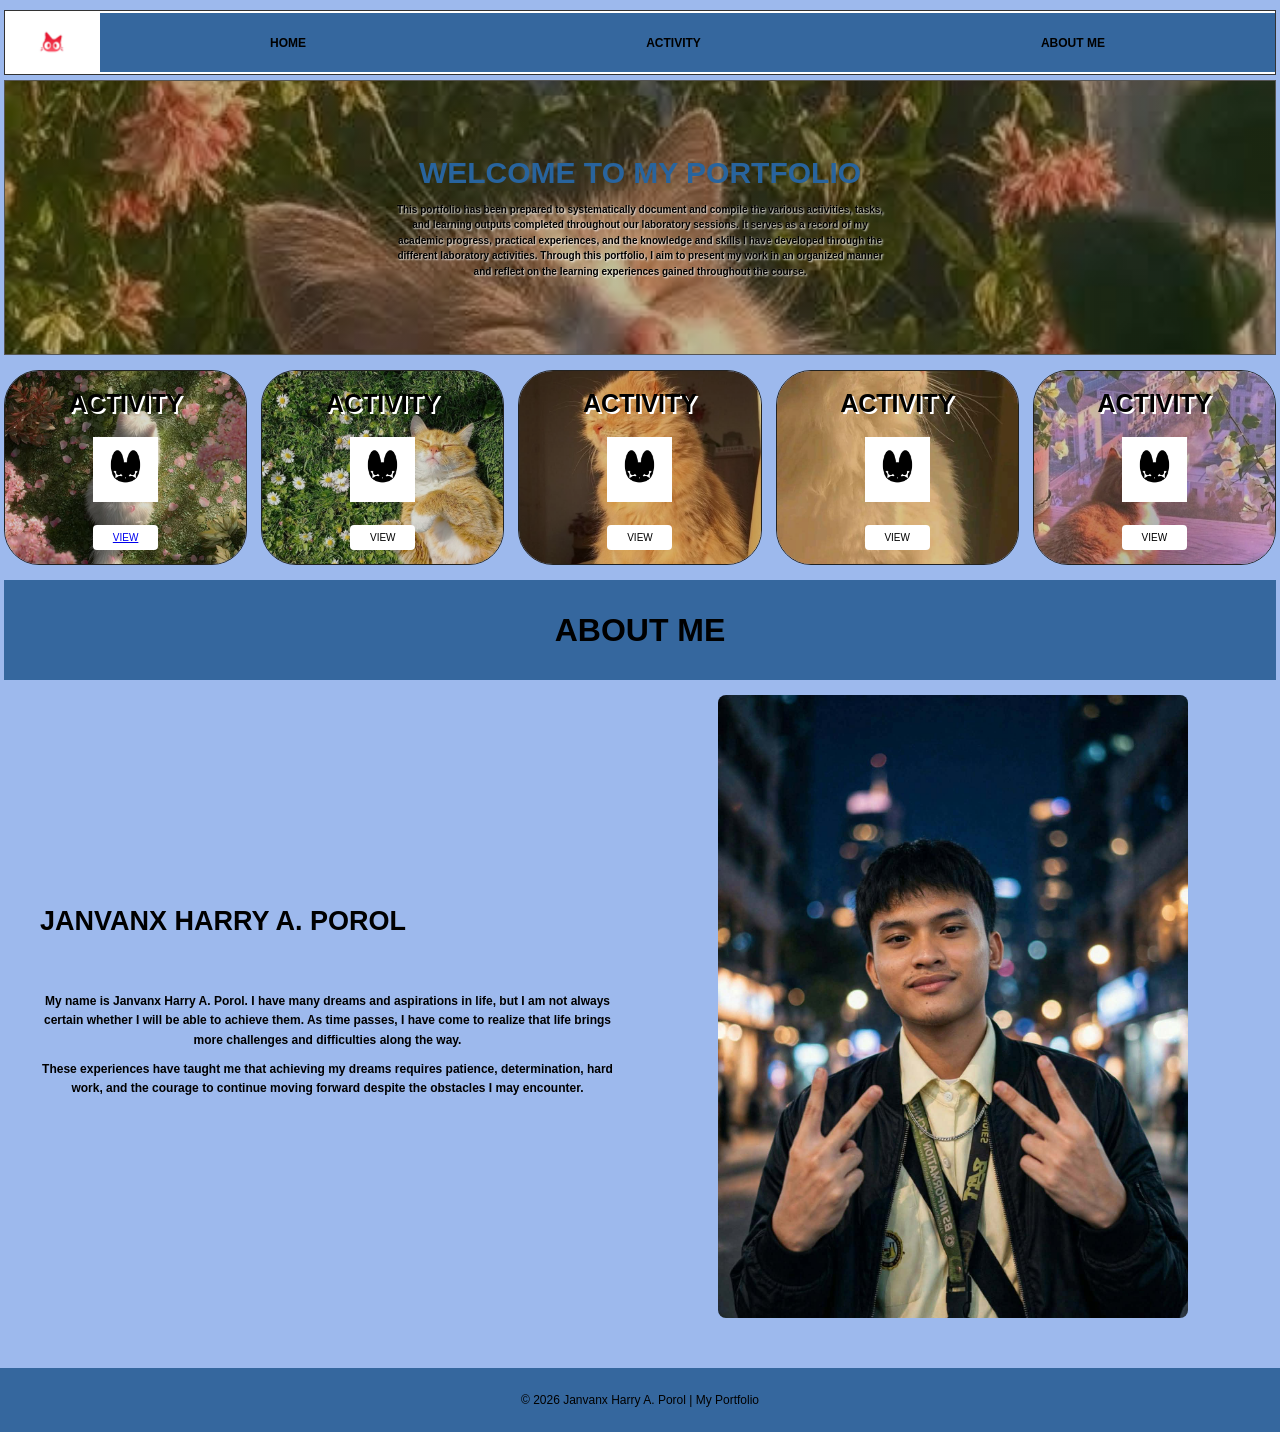
<file: frontend/index.html>
<!DOCTYPE html>
<html lang="en">
<head>
    <meta charset="UTF-8">
    <meta name="viewport" content="width=device-width, initial-scale=1.0">

    <title>Janvanx Harry A. Porol | Portfolio</title>

    <link rel="stylesheet" href="style.css">


   
</head>

<body>

   

    <header class="navbar">

        <div class="logo-box">
            <img src="logo.jpg" alt="Logo">
        </div>

        <nav>
            <a href="#home">HOME</a>
            <a href="#activity">ACTIVITY</a>
            <a href="#about">ABOUT ME</a>
        </nav>

    </header>


   

    <section id="home" class="hero">

        <div class="hero-content">

            <h1>WELCOME TO MY PORTFOLIO</h1>

            <p>
                This portfolio has been prepared to systematically document
                and compile the various activities, tasks, and learning outputs
                completed throughout our laboratory sessions. It serves as a
                record of my academic progress, practical experiences, and the
                knowledge and skills I have developed through the different
                laboratory activities. Through this portfolio, I aim to present
                my work in an organized manner and reflect on the learning
                experiences gained throughout the course.
            </p>

        </div>

    </section>



    <section id="activity" class="activities">

        <div class="activity-card">
            <img src="1.jpg">

            <div class="card-content">
                <h2>ACTIVITY</h2>

                <div class="cat-icon">
                    <img src="6.jpg" alt="Activity Icon">
                </div>

                <button><a href="HOMEPAGE.html">VIEW</a></button>
            </div>
        </div>


        <div class="activity-card">
            <img src="2.jpg" >

            <div class="card-content">
                <h2>ACTIVITY</h2>

                <div class="cat-icon">
                    <img src="6.jpg" alt="Activity Icon">
                </div>

                <button><a href="##"></a>VIEW</button>
            </div>
        </div>


        <div class="activity-card">
            <img src="3.jpg">

            <div class="card-content">
                <h2>ACTIVITY</h2>

                <div class="cat-icon">
                    <img src="6.jpg" alt="Activity Icon">
                </div>

                <button> <a href="##"></a>VIEW</button>
            </div>
        </div>


        <div class="activity-card">
            <img src="4.jpg">

            <div class="card-content">
                <h2>ACTIVITY</h2>

                <div class="cat-icon">
                    <img src="6.jpg" alt="Activity Icon">
                </div>

                <button> <a href="#"></a>VIEW</button>
            </div>
        </div>


        <div class="activity-card">
            <img src="5.jpg" >

            <div class="card-content">
                <h2>ACTIVITY</h2>

                <div class="cat-icon">
                    <img src="6.jpg" alt="Activity Icon">
                </div>

                <button><a href="##"></a>VIEW</button>
            </div>
        </div>

    </section>


  

    <section id="about" class="about">

        <div class="about-title">
            <h1>ABOUT ME</h1>
        </div>


        <div class="about-container">

            <div class="about-text">

                <h2>JANVANX HARRY A. POROL</h2>

                <p>
                    My name is Janvanx Harry A. Porol. I have many dreams and
                    aspirations in life, but I am not always certain whether I
                    will be able to achieve them. As time passes, I have come
                    to realize that life brings more challenges and
                    difficulties along the way.
                </p>

                <p>
                    These experiences have taught me that achieving my dreams
                    requires patience, determination, hard work, and the
                    courage to continue moving forward despite the obstacles
                    I may encounter.
                </p>

            </div>


            <div class="profile-image">

                <img src="7.jpg" alt="Janvanx Harry A. Porol">

            </div>

        </div>

    </section>


  

    <footer>
        <p>© 2026 Janvanx Harry A. Porol | My Portfolio</p>
    </footer>


</body>
</html>
</file>
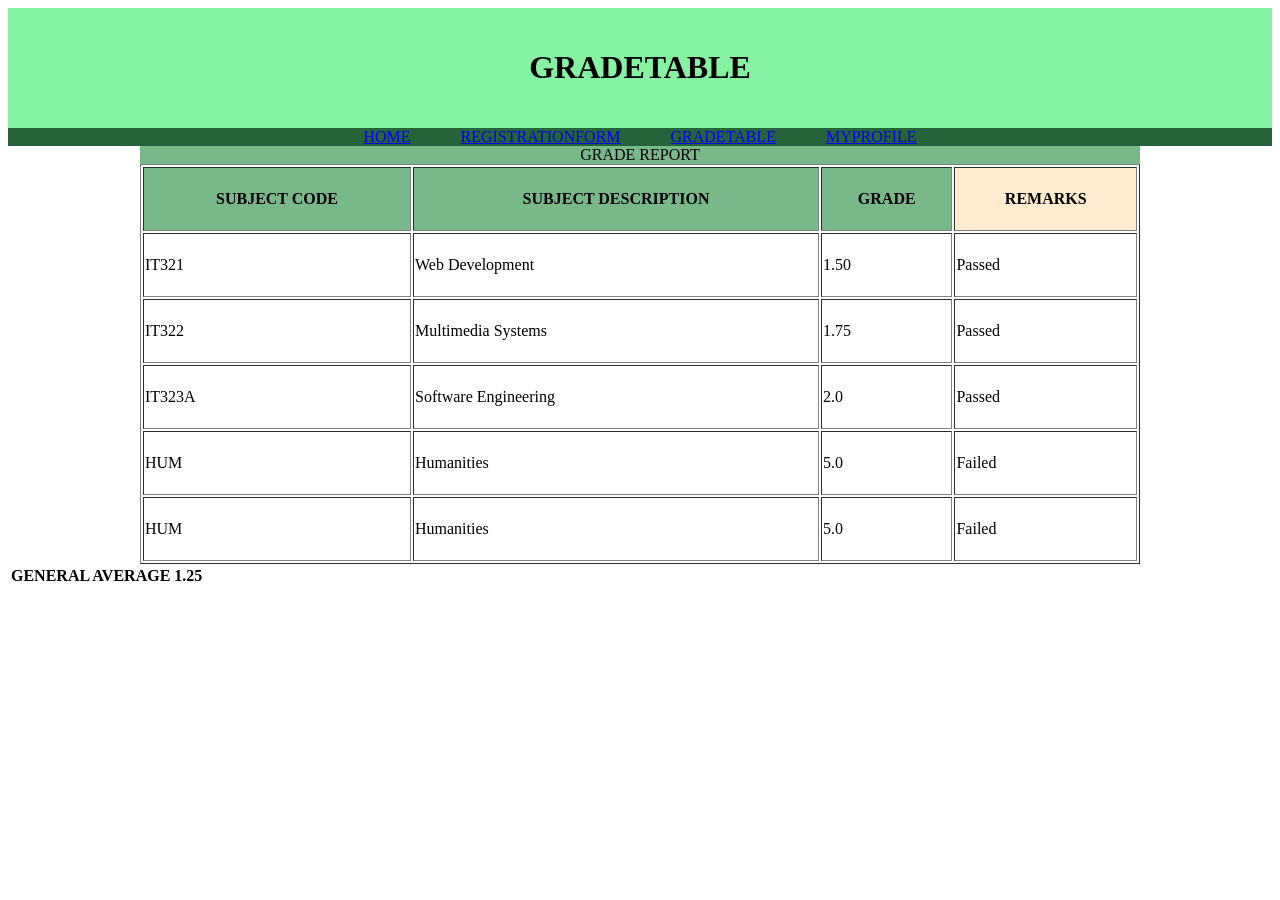
<file: frontend/GRADETABLE.HTML>
<!DOCTYPE html>
<html lang="en">
<head>
    <meta charset="UTF-8">
    <meta name="viewport" content="width=device-width, initial-scale=1.0">
    <title>Document</title>
</head>
<body>
     <Header style="background-color: rgb(133, 243, 161); text-align:center; padding: 20px">
        <h1>GRADETABLE</h1>
    </Header>
    
    <nav style="background-color: rgb(38, 99, 58); display:flex; justify-content:center; gap: 50px">
        <a href="HOMEPAGE.html">HOME</a>
        <a href="REGISTRATIONFORM.HTML">REGISTRATIONFORM</a>
        <a href="GRADETABLE.HTML">GRADETABLE</a>
        <a href="MYPROFILE.HTML">MYPROFILE</a>
    
    </nav>

    
<table border=1 align=center style="width: 1000px; height: 400px;">

<caption style="background-color: rgb(121, 184, 137) ;">GRADE REPORT</caption>

<tr>
<th style="background-color:rgb(121, 184, 137);">SUBJECT CODE</th>
<th style="background-color: rgb(121, 184, 137);">SUBJECT DESCRIPTION</th>
<th style="background-color: rgb(121, 184, 137);">GRADE</th>
<th style="background-color: blanchedalmond;">REMARKS</th>
</tr>

<tr>
<td>IT321</td>
<td>Web Development</td>
<td>1.50</td>
<td>Passed</td>
</tr>

<tr>
<td>IT322</td>
<td>Multimedia Systems</td>
<td>1.75</td>
<td>Passed</td>
</tr>

<tr>
<td>IT323A</td>
<td>Software Engineering</td>
<td>2.0</td>
<td>Passed</td>
</tr>

<tr>
<td>HUM</td>
<td>Humanities</td>
<td>5.0</td>
<td>Failed</td>
</tr>

<tr>
<td>HUM</td>
<td>Humanities</td>
<td>5.0</td>
<td>Failed</td>
</tr>
</table border=1 align="center">
<table>
<trS>
    <th>GENERAL AVERAGE</th>
    <th >1.25</th>
</tr>
</table>
</body>
</html>
</file>
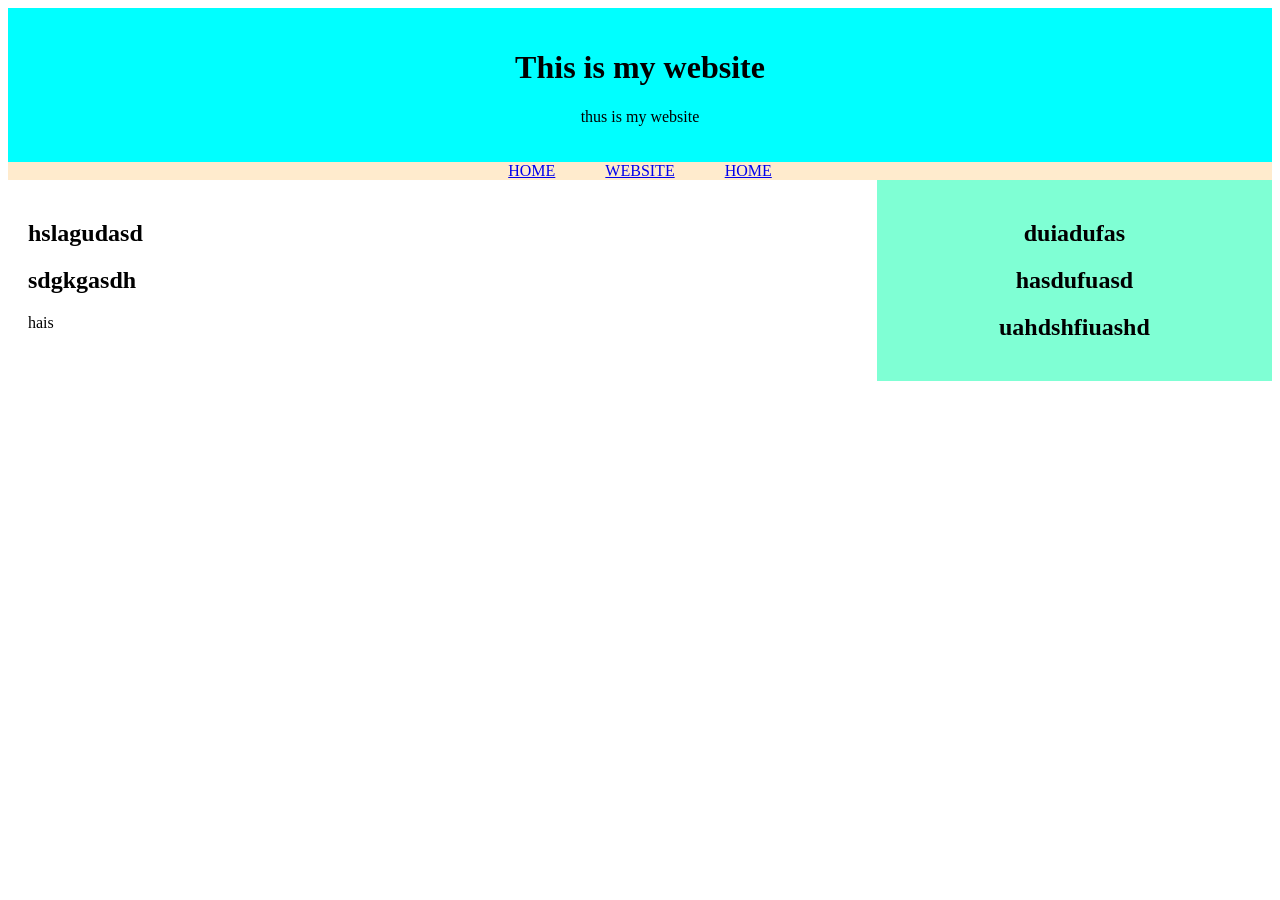
<file: frontend/Home.html>
<!DOCTYPE html>
<html lang="en">
<head>
    <meta charset="UTF-8">
    <meta name="viewport" content="width=device-width, initial-scale=1.0">
    <title>Document</title>
</head>
<body >

<Header style="background-color: aqua; padding: 20px; text-align:center ">
    <h1>This is my website</h1>
    <p>thus is my website </p>
</Header>
<nav style="background-color: blanchedalmond; display:flex; justify-content:center; gap: 50px" >
    <a href="#">HOME</a>
    <a href="#">WEBSITE</a>
    <a href="#">HOME</a>



</nav>
<div style="display: flex;">
<section style="width: 70%; padding: 20px;  ">
    <h1>hslagudasd</h1>
    <h1>sdgkgasdh</h1>
hais
</section>

    <aside style="background-color: aquamarine; padding: 20px; text-align:center; width: 30%;">
        <h1>duiadufas</h1>
        <h1>hasdufuasd</h1>
        <h1>uahdshfiuashd</h1>
    </aside>
</div>
</body>
</html>
</file>
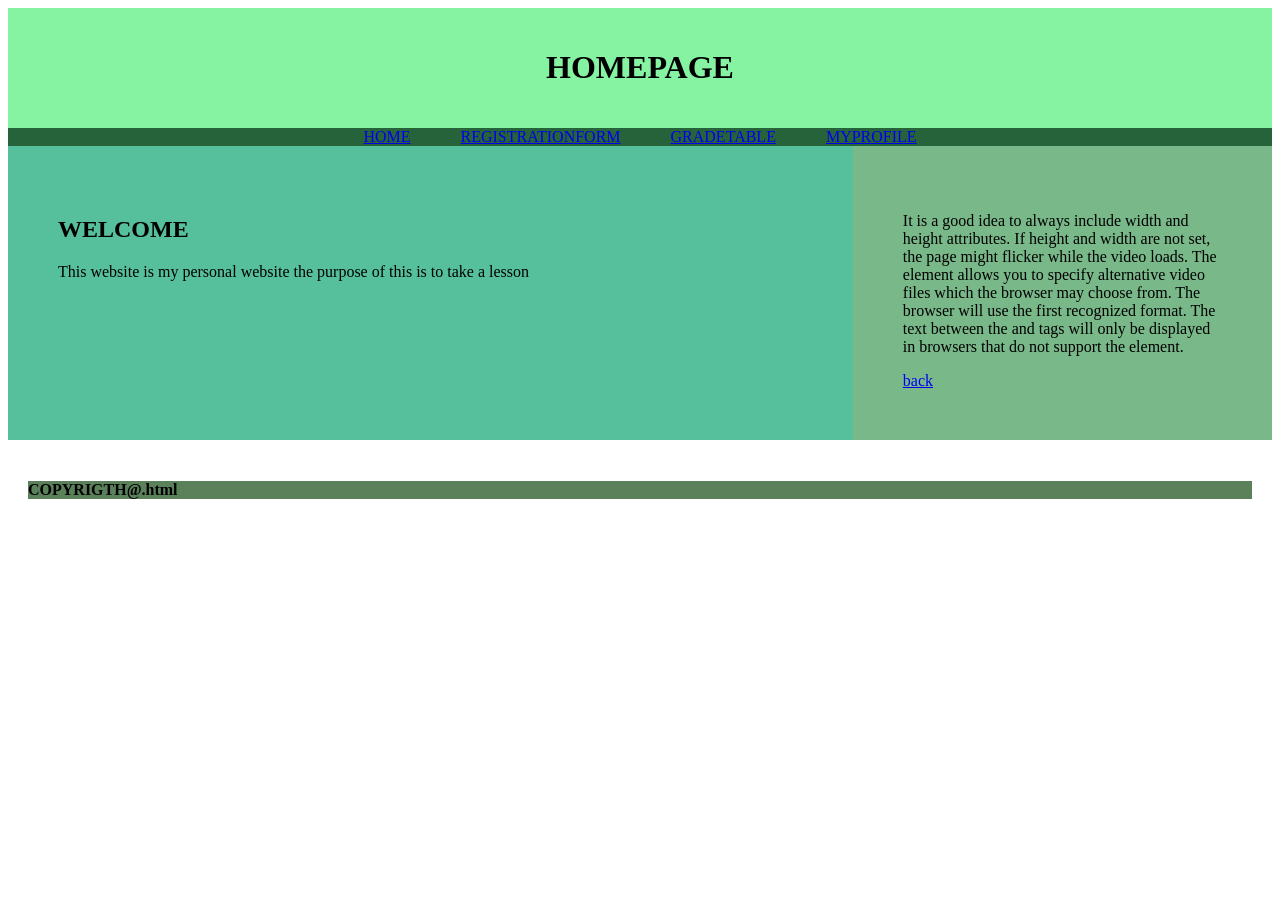
<file: frontend/HOMEPAGE.html>
<!DOCTYPE html>
<html lang="en">
<head>
    <meta charset="UTF-8">
    <meta name="viewport" content="width=device-width, initial-scale=1.0">
    <title>Document</title>
</head>
<body >
    <Header style="background-color: rgb(133, 243, 161); text-align:center; padding: 20px">
        <h1>HOMEPAGE</h1>
    </Header>

    <nav style="background-color: rgb(38, 99, 58); display:flex; justify-content:center; gap: 50px">
        <a href="HOMEPAGE.html">HOME</a>
        <a href="REGISTRATIONFORM.HTML">REGISTRATIONFORM</a>
        <a href="GRADETABLE.HTML">GRADETABLE</a>
        <a href="MYPROFILE.HTML">MYPROFILE</a>
    
    </nav>

    <div style="display: flex;">
    <section style="background-color: rgb(86, 192, 157); padding: 50px; width:70%">
        <h1>WELCOME</h1>
        <p>This website is my personal website the purpose of this is to take a lesson</p>

    </section>

    <aside style="background-color: rgb(121, 184, 137);padding: 50px; Width:30% ">

        <p>    	It is a good idea to always include width and height attributes. If height and width are not set, the page might flicker while the video loads.
	The  element allows you to specify alternative video files which the browser may choose from. The browser will use the first recognized format.
	The text between the  and tags will only be displayed in browsers that do not support the element.

        </p>

        <a href="index.html">back</a>
    </aside>

</div>
  <footer style="padding: 20px;">
    <h4 style="background-color: rgb(91, 129, 91);">COPYRIGTH@.html</h4>
</footer>
</body>
</html>
</file>
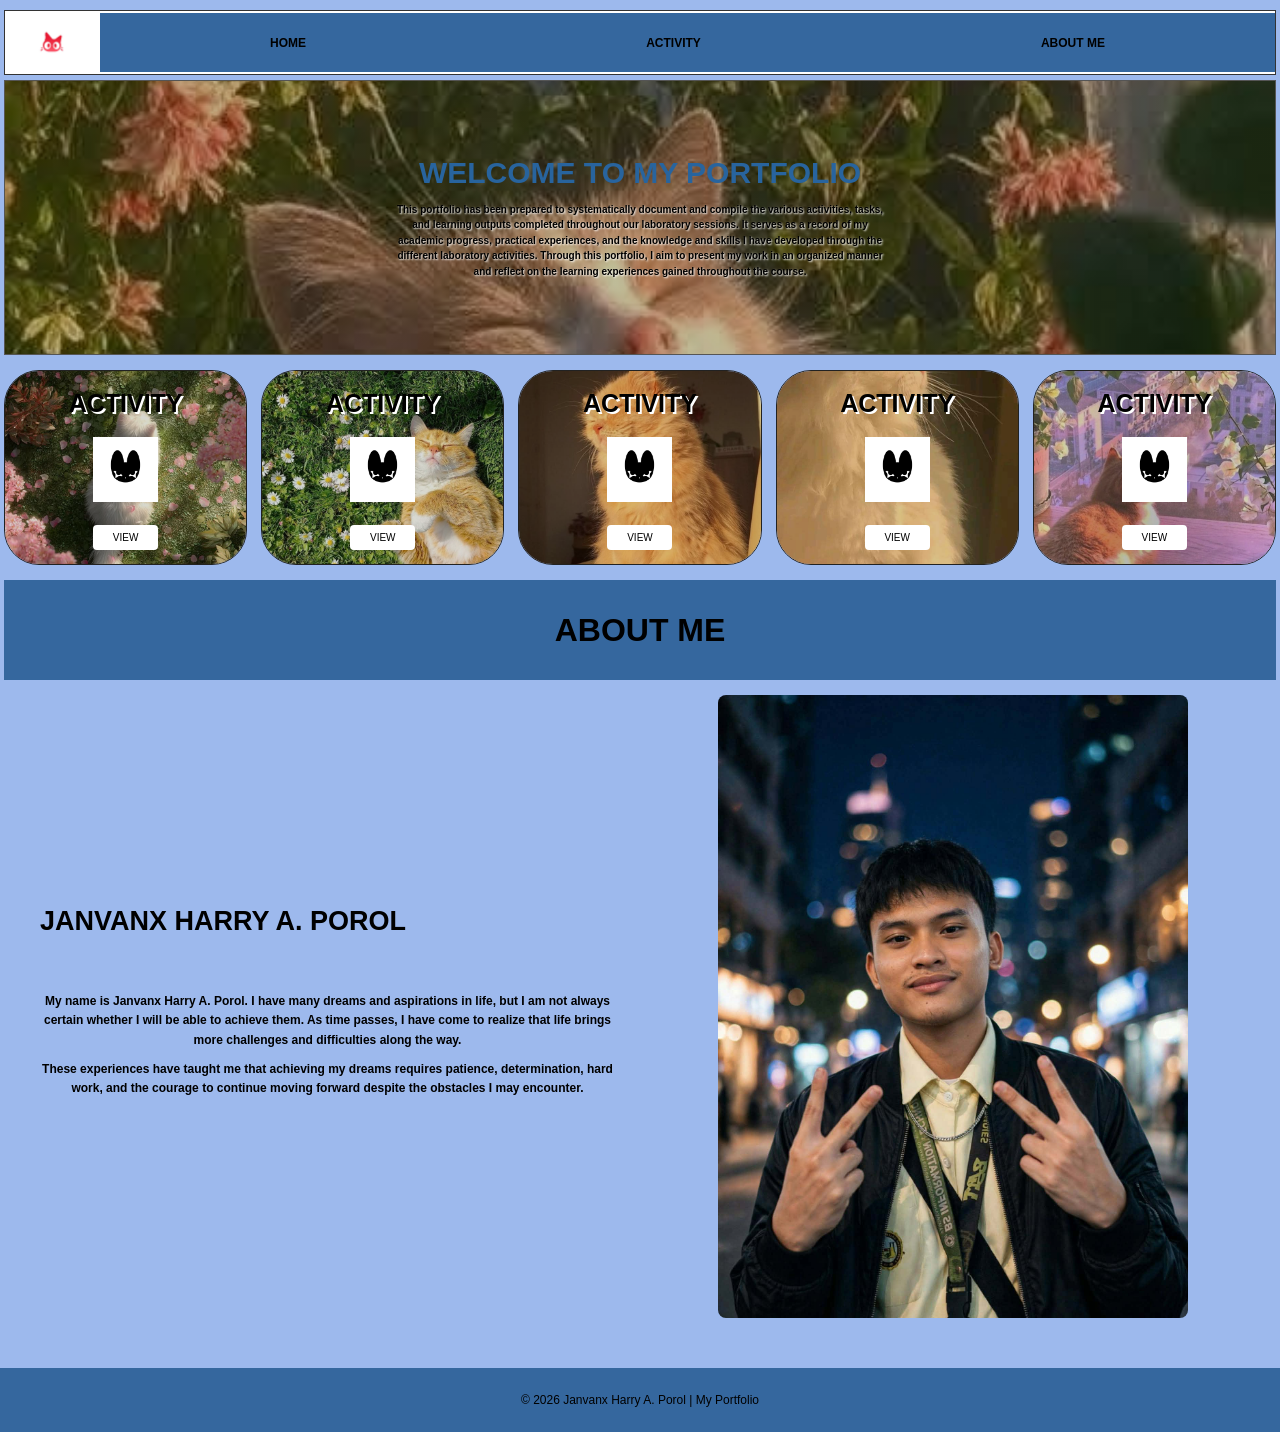
<file: frontend/indext.html>
<!DOCTYPE html>
<html lang="en">
<head>
    <meta charset="UTF-8">
    <meta name="viewport" content="width=device-width, initial-scale=1.0">

    <title>Janvanx Harry A. Porol | Portfolio</title>

    <link rel="stylesheet" href="style.css">


   
</head>

<body>

   

    <header class="navbar">

        <div class="logo-box">
            <img src="logo.jpg" alt="Logo">
        </div>

        <nav>
            <a href="#home">HOME</a>
            <a href="#activity">ACTIVITY</a>
            <a href="#about">ABOUT ME</a>
        </nav>

    </header>


   

    <section id="home" class="hero">

        <div class="hero-content">

            <h1>WELCOME TO MY PORTFOLIO</h1>

            <p>
                This portfolio has been prepared to systematically document
                and compile the various activities, tasks, and learning outputs
                completed throughout our laboratory sessions. It serves as a
                record of my academic progress, practical experiences, and the
                knowledge and skills I have developed through the different
                laboratory activities. Through this portfolio, I aim to present
                my work in an organized manner and reflect on the learning
                experiences gained throughout the course.
            </p>

        </div>

    </section>



    <section id="activity" class="activities">

        <div class="activity-card">
            <img src="1.jpg">

            <div class="card-content">
                <h2>ACTIVITY</h2>

                <div class="cat-icon">
                    <img src="6.jpg" alt="Activity Icon">
                </div>

                <button><a href="##"></a>VIEW</button>
            </div>
        </div>


        <div class="activity-card">
            <img src="2.jpg" >

            <div class="card-content">
                <h2>ACTIVITY</h2>

                <div class="cat-icon">
                    <img src="6.jpg" alt="Activity Icon">
                </div>

                <button><a href="##"></a>VIEW</button>
            </div>
        </div>


        <div class="activity-card">
            <img src="3.jpg">

            <div class="card-content">
                <h2>ACTIVITY</h2>

                <div class="cat-icon">
                    <img src="6.jpg" alt="Activity Icon">
                </div>

                <button> <a href="##"></a>VIEW</button>
            </div>
        </div>


        <div class="activity-card">
            <img src="4.jpg">

            <div class="card-content">
                <h2>ACTIVITY</h2>

                <div class="cat-icon">
                    <img src="6.jpg" alt="Activity Icon">
                </div>

                <button> <a href="##"></a>VIEW</button>
            </div>
        </div>


        <div class="activity-card">
            <img src="5.jpg" >

            <div class="card-content">
                <h2>ACTIVITY</h2>

                <div class="cat-icon">
                    <img src="6.jpg" alt="Activity Icon">
                </div>

                <button><a href="##"></a>VIEW</button>
            </div>
        </div>

    </section>


  

    <section id="about" class="about">

        <div class="about-title">
            <h1>ABOUT ME</h1>
        </div>


        <div class="about-container">

            <div class="about-text">

                <h2>JANVANX HARRY A. POROL</h2>

                <p>
                    My name is Janvanx Harry A. Porol. I have many dreams and
                    aspirations in life, but I am not always certain whether I
                    will be able to achieve them. As time passes, I have come
                    to realize that life brings more challenges and
                    difficulties along the way.
                </p>

                <p>
                    These experiences have taught me that achieving my dreams
                    requires patience, determination, hard work, and the
                    courage to continue moving forward despite the obstacles
                    I may encounter.
                </p>

            </div>


            <div class="profile-image">

                <img src="7.jpg" alt="Janvanx Harry A. Porol">

            </div>

        </div>

    </section>


  

    <footer>
        <p>© 2026 Janvanx Harry A. Porol | My Portfolio</p>
    </footer>


</body>
</html>
</file>
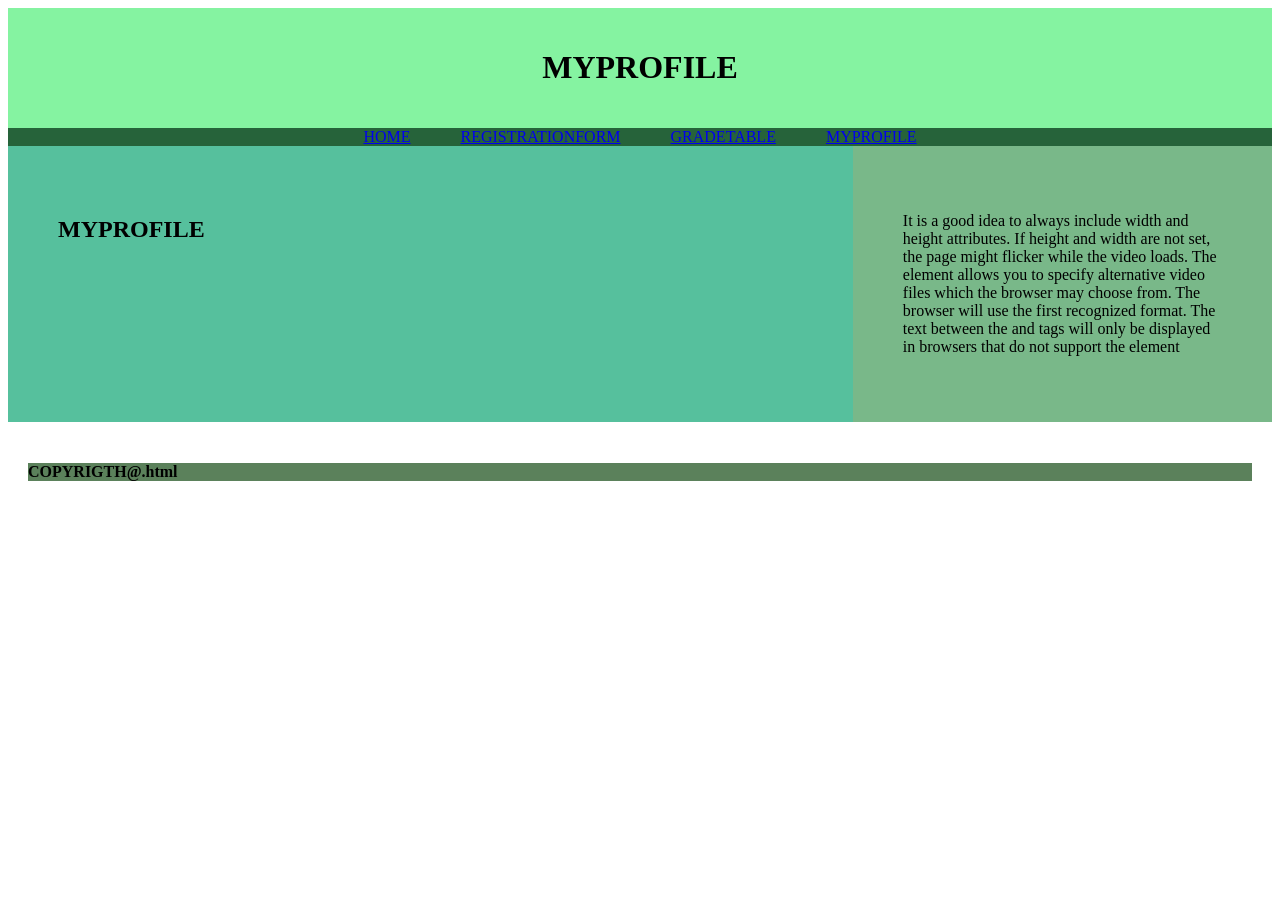
<file: frontend/MYPROFILE.HTML>
<!DOCTYPE html>
<html lang="en">
<head>
    <meta charset="UTF-8">
    <meta name="viewport" content="width=device-width, initial-scale=1.0">
    <title>Document</title>
</head>
<body>
     <Header style="background-color: rgb(133, 243, 161); text-align:center; padding: 20px">
        <h1>MYPROFILE</h1>
    </Header>
    
    <nav style="background-color: rgb(38, 99, 58); display:flex; justify-content:center; gap: 50px">
        <a href="HOMEPAGE.html">HOME</a>
        <a href="REGISTRATIONFORM.HTML">REGISTRATIONFORM</a>
        <a href="GRADETABLE.HTML">GRADETABLE</a>
        <a href="MYPROFILE.HTML">MYPROFILE</a>
    
    </nav>
<div style="display: flex;">
    <section style="background-color: rgb(86, 192, 157); padding: 50px; width:70%">
        <h1>MYPROFILE</h1>
        <a href="p.png"></a>

    </section>

    <aside style="background-color: rgb(121, 184, 137);padding: 50px; Width:30% ">

        <p>    	It is a good idea to always include width and height attributes. If height and width are not set, the page might flicker while the video loads.
	The  element allows you to specify alternative video files which the browser may choose from. The browser will use the first recognized format.
	The text between the  and tags will only be displayed in browsers that do not support the element
        </p>
    </aside>
</div>
  <footer style="padding: 20px;  ">
    <h4 style="background-color: rgb(91, 129, 91);">COPYRIGTH@.html</h4>
  </footer>
</body>
</html>
</file>
<file: frontend/style.css>
* {
    margin: 0;
    padding: 0;
    box-sizing: border-box;
}

body {
    margin: 0;
    padding-top: 80px;

    background: #9db9ed;
    color: #000;
    font-family: "Poppins", sans-serif;
}

html {
    scroll-behavior: smooth;
}

body {
    background: #9db9ed;
    color: #000;
    font-family: "Poppins", sans-serif;
}




.navbar {
    width: calc(100% - 8px);
    height: 65px;

    margin: 5px auto 15px;

    display: flex;
    align-items: center;

    background: white;

    border: 1px solid #333;
}




.logo-box {
    width: 95px;
    height: 59px;

    display: flex;
    justify-content: center;
    align-items: center;

    background: white;
}

.logo-box img {
    width: 45px;
    height: 45px;

    object-fit: contain;
}



.navbar {
    width: calc(100% - 8px);
    height: 65px;

    position: fixed;
    top: 5px;
    left: 4px;

    display: flex;
    align-items: center;

    background: white;

    border: 1px solid #333;

    z-index: 1000;
}

nav {
    height: 59px;
    flex: 1;

    display: flex;
    justify-content: space-around;
    align-items: center;

    background: #35679e;
}

nav a {
    color: #000;
    text-decoration: none;

    font-size: 12px;
    font-weight: 600;

    transition: 0.3s;
}

nav a:hover {
    color: white;
    transform: scale(1.1);
}



.hero {
    min-height: 275px;

    margin: 0 4px;

    position: relative;

    display: flex;
    justify-content: center;
    align-items: center;

    background-image:
        linear-gradient(
            rgba(0, 0, 0, 0.25),
            rgba(0, 0, 0, 0.25)
        ),
        url("hero\ img.jpg");

    background-size: cover;
    background-position: center;

    border: 1px solid #555;
}

.hero-content {
    width: 500px;

    text-align: center;

    color: #000;
}

.hero h1 {
    margin-bottom: 12px;

    font-family: "Bungee", sans-serif;

    font-size: 30px;

    color: #28649e;
}

.hero p {
    font-family: "Poppins", sans-serif;

    font-size: 10px;
    font-weight: 600;

    line-height: 1.55;

    text-shadow: 1px 1px 2px white;
}




.activities {
    width: calc(100% - 8px);

    margin: 15px auto;

    display: grid;

    grid-template-columns:
        repeat(5, 1fr);

    gap: 14px;
}



.activity-card {
    height: 195px;

    position: relative;

    overflow: hidden;

    border-radius: 35px;

    border: 1px solid #222;

    background: #ddd;
}

.activity-card > img {
    width: 100%;
    height: 100%;

    object-fit: cover;

    transition: 0.4s;
}




.activity-card::after {
    content: "";

    position: absolute;

    inset: 0;

    background: rgba(0, 0, 0, 0.15);

    pointer-events: none;
}


/* CARD CONTENT */

.card-content {
    position: absolute;

    inset: 0;

    z-index: 2;

    display: flex;

    flex-direction: column;

    align-items: center;

    justify-content: space-between;

    padding: 18px 10px 14px;
}



.card-content h2 {
    font-family: "Bungee", sans-serif;

    font-size: 25px;

    color: #000;

    text-shadow:
        2px 2px 0 white;
}




.cat-icon {
    width: 65px;
    height: 65px;

    background: white;

    display: flex;
    justify-content: center;
    align-items: center;

    margin-top: -5px;
}

.cat-icon img {
    width: 55px;
    height: 55px;

    object-fit: contain;
}



.card-content button {
    width: 65px;
    height: 25px;

    border: none;
    border-radius: 4px;

    background: white;

    color: black;

    font-family: "Bungee", sans-serif;

    font-size: 10px;

    cursor: pointer;

    transition: 0.3s;
}

.card-content button:hover {
    background: #35679e;
    color: white;

    transform: scale(1.08);
}




.activity-card:hover > img {
    transform: scale(1.08);
}




.about {
    margin-top: 10px;
}




.about-title {
    width: calc(100% - 8px);

    height: 100px;

    margin: 0 auto 15px;

    display: flex;

    justify-content: center;
    align-items: center;

    background: #35679e;
}

.about-title h1 {
    font-family: "Bungee", sans-serif;

    font-size: 32px;

    color: #000;
}



.about-container {
    width: calc(100% - 80px);

    margin: auto;

    display: grid;

    grid-template-columns: 1fr 1fr;

    gap: 50px;

    align-items: center;
}




.about-text h2 {
    margin-bottom: 55px;

    font-family: "Bungee", sans-serif;

    font-size: 27px;

    line-height: 1.2;
}

.about-text p {
    margin-bottom: 10px;

    font-size: 12px;

    font-weight: 600;

    line-height: 1.6;

    text-align: center;
}




.profile-image {
    width: 100%;
    max-width: 470px;

    margin: auto;

    overflow: hidden;

    border-radius: 8px;
}

.profile-image img {
    width: 100%;

    display: block;

    object-fit: cover;
}




footer {
    margin-top: 50px;

    padding: 25px;

    background: #35679e;

    text-align: center;
}

footer p {
    font-size: 12px;
    font-weight: 500;
}




@media (max-width: 1000px) {

    .activities {
        grid-template-columns:
            repeat(3, 1fr);
    }

    .about-container {
        grid-template-columns: 1fr;
    }

    .about-text {
        text-align: center;
    }

    .about-text h2 {
        margin-bottom: 20px;
    }
}


@media (max-width: 650px) {

    .navbar {
        height: auto;

        flex-direction: column;
    }

    .logo-box {
        width: 100%;
    }

    nav {
        width: 100%;

        padding: 15px 5px;
    }

    nav a {
        font-size: 10px;
    }


    .hero {
        min-height: 350px;
    }

    .hero-content {
        width: 90%;
    }

    .hero h1 {
        font-size: 22px;
    }


    .activities {
        grid-template-columns: 1fr;
    }

    .activity-card {
        height: 220px;
    }


    .about-container {
        width: 90%;
    }

    .about-title h1 {
        font-size: 25px;
    }

    .about-text h2 {
        font-size: 21px;
    }

    .about-text p {
        font-size: 11px;
    }
}
</file>
